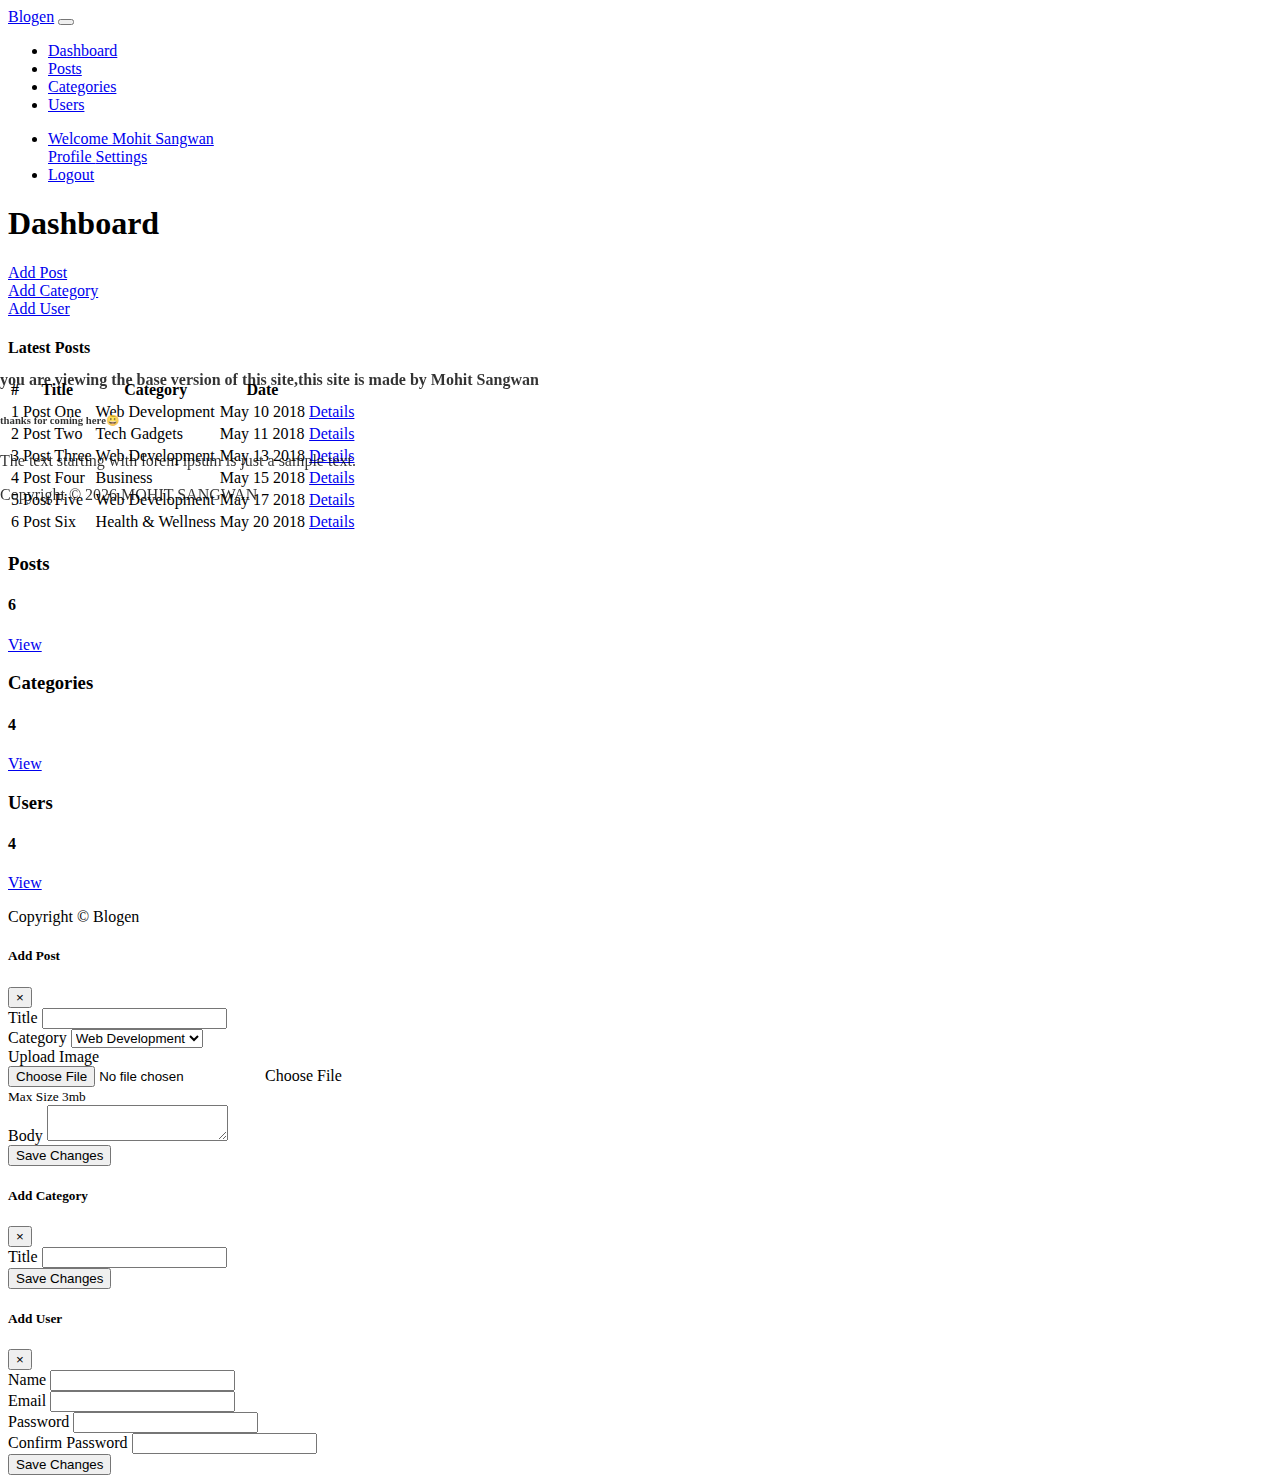
<file: index.html>
<!DOCTYPE html>
<html lang="en">

<head>
  <meta charset="UTF-8">
  <meta name="viewport" content="width=device-width, initial-scale=1.0">
  <meta http-equiv="X-UA-Compatible" content="ie=edge">
  <link rel="stylesheet" href="https://use.fontawesome.com/releases/v5.0.13/css/all.css" integrity="sha384-DNOHZ68U8hZfKXOrtjWvjxusGo9WQnrNx2sqG0tfsghAvtVlRW3tvkXWZh58N9jp"
    crossorigin="anonymous">
  <link rel="stylesheet" href="https://stackpath.bootstrapcdn.com/bootstrap/4.1.1/css/bootstrap.min.css" integrity="sha384-WskhaSGFgHYWDcbwN70/dfYBj47jz9qbsMId/iRN3ewGhXQFZCSftd1LZCfmhktB"
    crossorigin="anonymous">
  <link rel="stylesheet" href="css/style.css">
  <title>blogden</title>
</head>

<body>
  <nav class="navbar navbar-expand-sm navbar-dark bg-dark p-0">
    <div class="container">
      <a href="index.html" class="navbar-brand">Blogen</a>
      <button class="navbar-toggler" data-toggle="collapse" data-target="#navbarCollapse">
        <span class="navbar-toggler-icon"></span>
      </button>
      <div class="collapse navbar-collapse" id="navbarCollapse">
        <ul class="navbar-nav">
          <li class="nav-item px-2">
            <a href="index.html" class="nav-link active">Dashboard</a>
          </li>
          <li class="nav-item px-2">
            <a href="posts.html" class="nav-link">Posts</a>
          </li>
          <li class="nav-item px-2">
            <a href="categories.html" class="nav-link">Categories</a>
          </li>
          <li class="nav-item px-2">
            <a href="users.html" class="nav-link">Users</a>
          </li>
        </ul>

        <ul class="navbar-nav ml-auto">
          <li class="nav-item dropdown mr-3">
            <a href="#" class="nav-link dropdown-toggle" data-toggle="dropdown">
              <i class="fas fa-user"></i> Welcome Mohit Sangwan
            </a>
            <div class="dropdown-menu">
              <a href="profile.html" class="dropdown-item">
                <i class="fas fa-user-circle"></i> Profile
              </a>
              <a href="settings.html" class="dropdown-item">
                <i class="fas fa-cog"></i> Settings
              </a>
            </div>
          </li>
          <li class="nav-item">
            <a href="login.html" class="nav-link">
              <i class="fas fa-user-times"></i> Logout
            </a>
          </li>
        </ul>
      </div>
    </div>
  </nav>

  <!-- HEADER -->
  <header id="main-header" class="py-2 bg-primary text-white">
    <div class="container">
      <div class="row">
        <div class="col-md-6">
          <h1>
            <i class="fas fa-cog"></i> Dashboard</h1>
        </div>
      </div>
    </div>
  </header>


    <!-- copyright -->
<section id="fixed-resp">
  <div class="fixed-resp bg-secondary text-white py-3 my-1">
      <div class="row">
          <div class="container">
          <div class="col text-center">
              <h4>you are viewing the base version of this site,this site is made by Mohit Sangwan</h4>
              <h6>thanks for coming here😀</h6>
              <p>The text starting with lorem ipsum is just a sample text.</p>
              <p class="lead">Copyright &copy;
                  <span id="year"></span> MOHIT SANGWAN</p>
          </div>
      </div>
      </div>
  </div>
</section>

  <!-- ACTIONS -->
  <section id="actions" class="py-4 mb-4 bg-light">
    <div class="container">
      <div class="row">
        <div class="col-md-3">
          <a href="#" class="btn btn-primary btn-block" data-toggle="modal" data-target="#addPostModal">
            <i class="fas fa-plus"></i> Add Post
          </a>
        </div>
        <div class="col-md-3">
          <a href="#" class="btn btn-success btn-block" data-toggle="modal" data-target="#addCategoryModal">
            <i class="fas fa-plus"></i> Add Category
          </a>
        </div>
        <div class="col-md-3">
          <a href="#" class="btn btn-warning btn-block" data-toggle="modal" data-target="#addUserModal">
            <i class="fas fa-plus"></i> Add User
          </a>
        </div>
      </div>
    </div>
  </section>

  <!-- POSTS -->
  <section id="posts">
    <div class="container">
      <div class="row">
        <div class="col-md-9">
          <div class="card">
            <div class="card-header">
              <h4>Latest Posts</h4>
            </div>
            <table class="table table-striped">
              <thead class="thead-dark">
                <tr>
                  <th>#</th>
                  <th>Title</th>
                  <th>Category</th>
                  <th>Date</th>
                  <th></th>
                </tr>
              </thead>
              <tbody>
                <tr>
                  <td>1</td>
                  <td>Post One</td>
                  <td>Web Development</td>
                  <td>May 10 2018</td>
                  <td>
                    <a href="details.html" class="btn btn-secondary">
                      <i class="fas fa-angle-double-right"></i> Details
                    </a>
                  </td>
                </tr>
                <tr>
                  <td>2</td>
                  <td>Post Two</td>
                  <td>Tech Gadgets</td>
                  <td>May 11 2018</td>
                  <td>
                    <a href="details.html" class="btn btn-secondary">
                      <i class="fas fa-angle-double-right"></i> Details
                    </a>
                  </td>
                </tr>
                <tr>
                  <td>3</td>
                  <td>Post Three</td>
                  <td>Web Development</td>
                  <td>May 13 2018</td>
                  <td>
                    <a href="details.html" class="btn btn-secondary">
                      <i class="fas fa-angle-double-right"></i> Details
                    </a>
                  </td>
                </tr>
                <tr>
                  <td>4</td>
                  <td>Post Four</td>
                  <td>Business</td>
                  <td>May 15 2018</td>
                  <td>
                    <a href="details.html" class="btn btn-secondary">
                      <i class="fas fa-angle-double-right"></i> Details
                    </a>
                  </td>
                </tr>
                <tr>
                  <td>5</td>
                  <td>Post Five</td>
                  <td>Web Development</td>
                  <td>May 17 2018</td>
                  <td>
                    <a href="details.html" class="btn btn-secondary">
                      <i class="fas fa-angle-double-right"></i> Details
                    </a>
                  </td>
                </tr>
                <tr>
                  <td>6</td>
                  <td>Post Six</td>
                  <td>Health & Wellness</td>
                  <td>May 20 2018</td>
                  <td>
                    <a href="details.html" class="btn btn-secondary">
                      <i class="fas fa-angle-double-right"></i> Details
                    </a>
                  </td>
                </tr>
              </tbody>
            </table>
          </div>
        </div>
        <div class="col-md-3">
          <div class="card text-center bg-primary text-white mb-3">
            <div class="card-body">
              <h3>Posts</h3>
              <h4 class="display-4">
                <i class="fas fa-pencil-alt"></i> 6
              </h4>
              <a href="posts.html" class="btn btn-outline-light btn-sm">View</a>
            </div>
          </div>

          <div class="card text-center bg-success text-white mb-3">
            <div class="card-body">
              <h3>Categories</h3>
              <h4 class="display-4">
                <i class="fas fa-folder"></i> 4
              </h4>
              <a href="categories.html" class="btn btn-outline-light btn-sm">View</a>
            </div>
          </div>

          <div class="card text-center bg-warning text-white mb-3">
            <div class="card-body">
              <h3>Users</h3>
              <h4 class="display-4">
                <i class="fas fa-users"></i> 4
              </h4>
              <a href="users.html" class="btn btn-outline-light btn-sm">View</a>
            </div>
          </div>
        </div>
      </div>
    </div>
  </section>

  <!-- FOOTER -->
  <footer id="main-footer" class="bg-dark text-white mt-5 p-5">
    <div class="container">
      <div class="row">
        <div class="col">
          <p class="lead text-center">
            Copyright &copy;
            <span id="year"></span>
            Blogen
          </p>
        </div>
      </div>
    </div>
  </footer>


  <!-- MODALS -->

  <!-- ADD POST MODAL -->
  <div class="modal fade" id="addPostModal">
    <div class="modal-dialog modal-lg">
      <div class="modal-content">
        <div class="modal-header bg-primary text-white">
          <h5 class="modal-title">Add Post</h5>
          <button class="close" data-dismiss="modal">
            <span>&times;</span>
          </button>
        </div>
        <div class="modal-body">
          <form>
            <div class="form-group">
              <label for="title">Title</label>
              <input type="text" class="form-control">
            </div>
            <div class="form-group">
              <label for="category">Category</label>
              <select class="form-control">
                <option value="">Web Development</option>
                <option value="">Tech Gadgets</option>
                <option value="">Business</option>
                <option value="">Health & Wellness</option>
              </select>
            </div>
            <div class="form-group">
              <label for="image">Upload Image</label>
              <div class="custom-file">
                <input type="file" class="custom-file-input" id="image">
                <label for="image" class="custom-file-label">Choose File</label>
              </div>
              <small class="form-text text-muted">Max Size 3mb</small>
            </div>
            <div class="form-group">
              <label for="body">Body</label>
              <textarea name="editor1" class="form-control"></textarea>
            </div>
          </form>
        </div>
        <div class="modal-footer">
          <button class="btn btn-primary" data-dismiss="modal">Save Changes</button>
        </div>
      </div>
    </div>
  </div>

  <!-- ADD CATEGORY MODAL -->
  <div class="modal fade" id="addCategoryModal">
    <div class="modal-dialog modal-lg">
      <div class="modal-content">
        <div class="modal-header bg-success text-white">
          <h5 class="modal-title">Add Category</h5>
          <button class="close" data-dismiss="modal">
            <span>&times;</span>
          </button>
        </div>
        <div class="modal-body">
          <form>
            <div class="form-group">
              <label for="title">Title</label>
              <input type="text" class="form-control">
            </div>
          </form>
        </div>
        <div class="modal-footer">
          <button class="btn btn-success" data-dismiss="modal">Save Changes</button>
        </div>
      </div>
    </div>
  </div>

  <!-- ADD USER MODAL -->
  <div class="modal fade" id="addUserModal">
    <div class="modal-dialog modal-lg">
      <div class="modal-content">
        <div class="modal-header bg-warning text-white">
          <h5 class="modal-title">Add User</h5>
          <button class="close" data-dismiss="modal">
            <span>&times;</span>
          </button>
        </div>
        <div class="modal-body">
          <form>
            <div class="form-group">
              <label for="name">Name</label>
              <input type="text" class="form-control">
            </div>
            <div class="form-group">
              <label for="email">Email</label>
              <input type="email" class="form-control">
            </div>
            <div class="form-group">
              <label for="password">Password</label>
              <input type="password" class="form-control">
            </div>
            <div class="form-group">
              <label for="password2">Confirm Password</label>
              <input type="password" class="form-control">
            </div>
          </form>
        </div>
        <div class="modal-footer">
          <button class="btn btn-warning" data-dismiss="modal">Save Changes</button>
        </div>
      </div>
    </div>
  </div>


  <script src="http://code.jquery.com/jquery-3.3.1.min.js" integrity="sha256-FgpCb/KJQlLNfOu91ta32o/NMZxltwRo8QtmkMRdAu8="
    crossorigin="anonymous"></script>
  <script src="https://cdnjs.cloudflare.com/ajax/libs/popper.js/1.14.3/umd/popper.min.js" integrity="sha384-ZMP7rVo3mIykV+2+9J3UJ46jBk0WLaUAdn689aCwoqbBJiSnjAK/l8WvCWPIPm49"
    crossorigin="anonymous"></script>
  <script src="https://stackpath.bootstrapcdn.com/bootstrap/4.1.1/js/bootstrap.min.js" integrity="sha384-smHYKdLADwkXOn1EmN1qk/HfnUcbVRZyYmZ4qpPea6sjB/pTJ0euyQp0Mk8ck+5T"
    crossorigin="anonymous"></script>
  <script src="https://cdn.ckeditor.com/4.9.2/standard/ckeditor.js"></script>

  <script>
    // Get the current year for the copyright
    $('#year').text(new Date().getFullYear());

    CKEDITOR.replace('editor1');
  </script>
</body>

</html>
</file>
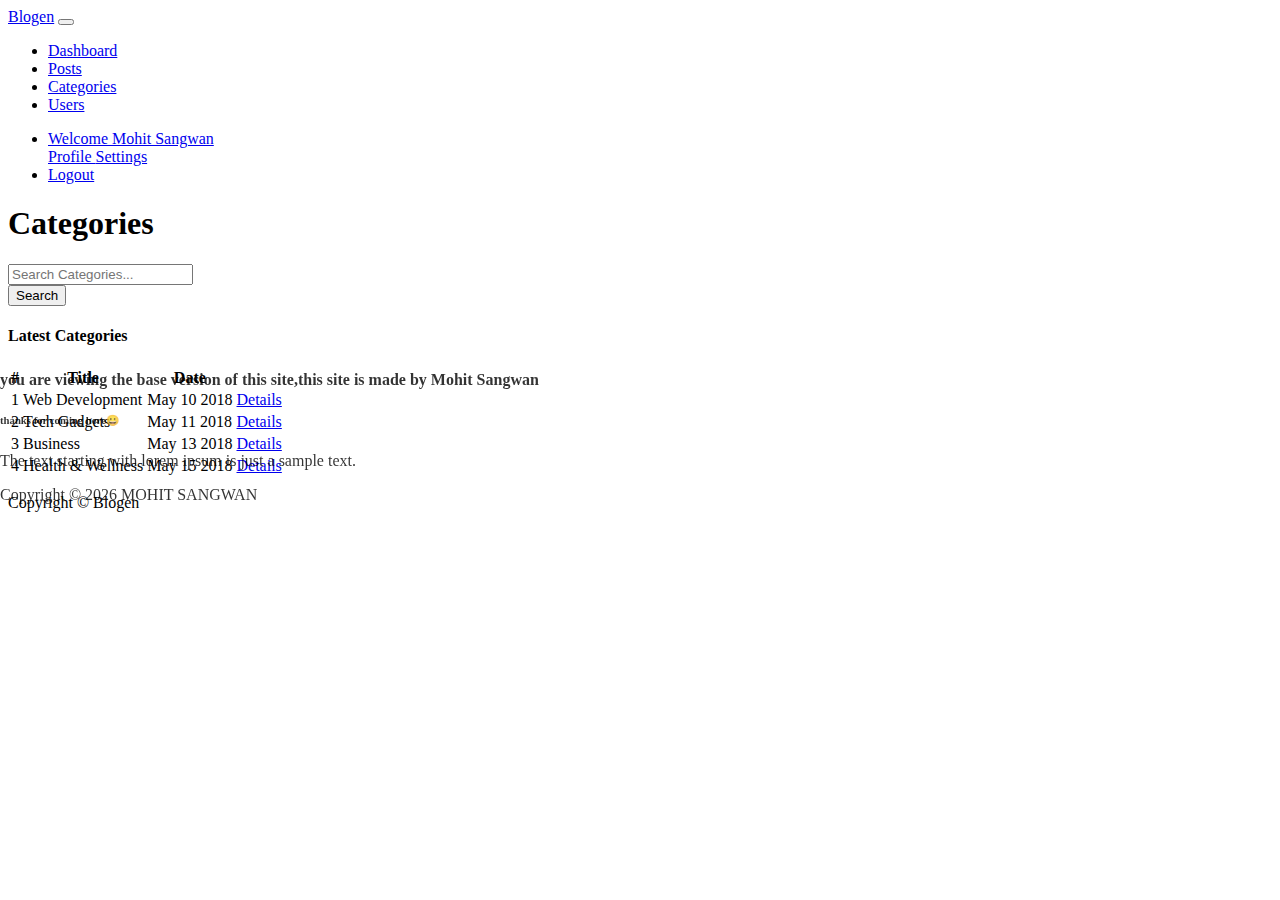
<file: categories.html>
<!DOCTYPE html>
<html lang="en">

<head>
  <meta charset="UTF-8">
  <meta name="viewport" content="width=device-width, initial-scale=1.0">
  <meta http-equiv="X-UA-Compatible" content="ie=edge">
  <link rel="stylesheet" href="https://use.fontawesome.com/releases/v5.0.13/css/all.css" integrity="sha384-DNOHZ68U8hZfKXOrtjWvjxusGo9WQnrNx2sqG0tfsghAvtVlRW3tvkXWZh58N9jp"
    crossorigin="anonymous">
  <link rel="stylesheet" href="https://stackpath.bootstrapcdn.com/bootstrap/4.1.1/css/bootstrap.min.css" integrity="sha384-WskhaSGFgHYWDcbwN70/dfYBj47jz9qbsMId/iRN3ewGhXQFZCSftd1LZCfmhktB"
    crossorigin="anonymous">
  <link rel="stylesheet" href="css/style.css">
  <title>blogden</title>
</head>

<body>
  <nav class="navbar navbar-expand-sm navbar-dark bg-dark p-0">
    <div class="container">
      <a href="index.html" class="navbar-brand">Blogen</a>
      <button class="navbar-toggler" data-toggle="collapse" data-target="#navbarCollapse">
        <span class="navbar-toggler-icon"></span>
      </button>
      <div class="collapse navbar-collapse" id="navbarCollapse">
        <ul class="navbar-nav">
          <li class="nav-item px-2">
            <a href="index.html" class="nav-link">Dashboard</a>
          </li>
          <li class="nav-item px-2">
            <a href="posts.html" class="nav-link">Posts</a>
          </li>
          <li class="nav-item px-2">
            <a href="categories.html" class="nav-link active">Categories</a>
          </li>
          <li class="nav-item px-2">
            <a href="users.html" class="nav-link">Users</a>
          </li>
        </ul>

        <ul class="navbar-nav ml-auto">
          <li class="nav-item dropdown mr-3">
            <a href="#" class="nav-link dropdown-toggle" data-toggle="dropdown">
              <i class="fas fa-user"></i> Welcome Mohit Sangwan
            </a>
            <div class="dropdown-menu">
              <a href="profile.html" class="dropdown-item">
                <i class="fas fa-user-circle"></i> Profile
              </a>
              <a href="settings.html" class="dropdown-item">
                <i class="fas fa-cog"></i> Settings
              </a>
            </div>
          </li>
          <li class="nav-item">
            <a href="login.html" class="nav-link">
              <i class="fas fa-user-times"></i> Logout
            </a>
          </li>
        </ul>
      </div>
    </div>
  </nav>

    <!-- copyright -->
<section id="fixed-resp">
  <div class="fixed-resp bg-secondary text-white py-3 my-1">
      <div class="row">
          <div class="container">
          <div class="col text-center">
              <h4>you are viewing the base version of this site,this site is made by Mohit Sangwan</h4>
              <h6>thanks for coming here😀</h6>
              <p>The text starting with lorem ipsum is just a sample text.</p>
              <p class="lead">Copyright &copy;
                  <span id="year"></span> MOHIT SANGWAN</p>
          </div>
      </div>
      </div>
  </div>
</section>

  <!-- HEADER -->
  <header id="main-header" class="py-2 bg-success text-white">
    <div class="container">
      <div class="row">
        <div class="col-md-6">
          <h1>
            <i class="fas fa-folder"></i> Categories</h1>
        </div>
      </div>
    </div>
  </header>

  <!-- SEARCH -->
  <section id="search" class="py-4 mb-4 bg-light">
    <div class="container">
      <div class="row">
        <div class="col-md-6 ml-auto">
          <div class="input-group">
            <input type="text" class="form-control" placeholder="Search Categories...">
            <div class="input-group-append">
              <button class="btn btn-success">Search</button>
            </div>
          </div>
        </div>
      </div>
    </div>
  </section>

  <!-- CATEGORIES -->
  <section id="categories">
    <div class="container">
      <div class="row">
        <div class="col">
          <div class="card">
            <div class="card-header">
              <h4>Latest Categories</h4>
            </div>
            <table class="table table-striped">
              <thead class="thead-dark">
                <tr>
                  <th>#</th>
                  <th>Title</th>
                  <th>Date</th>
                  <th></th>
                </tr>
              </thead>
              <tbody>
                <tr>
                  <td>1</td>
                  <td>Web Development</td>
                  <td>May 10 2018</td>
                  <td>
                    <a href="details.html" class="btn btn-secondary">
                      <i class="fas fa-angle-double-right"></i> Details
                    </a>
                  </td>
                </tr>
                <tr>
                  <td>2</td>
                  <td>Tech Gadgets</td>
                  <td>May 11 2018</td>
                  <td>
                    <a href="details.html" class="btn btn-secondary">
                      <i class="fas fa-angle-double-right"></i> Details
                    </a>
                  </td>
                </tr>
                <tr>
                  <td>3</td>
                  <td>Business</td>
                  <td>May 13 2018</td>
                  <td>
                    <a href="details.html" class="btn btn-secondary">
                      <i class="fas fa-angle-double-right"></i> Details
                    </a>
                  </td>
                </tr>
                <tr>
                  <td>4</td>
                  <td>Health & Wellness</td>
                  <td>May 15 2018</td>
                  <td>
                    <a href="details.html" class="btn btn-secondary">
                      <i class="fas fa-angle-double-right"></i> Details
                    </a>
                  </td>
                </tr>

              </tbody>
            </table>

          </div>
        </div>
      </div>
    </div>
  </section>

  <!-- FOOTER -->
  <footer id="main-footer" class="bg-dark text-white mt-5 p-5">
    <div class="container">
      <div class="row">
        <div class="col">
          <p class="lead text-center">
            Copyright &copy;
            <span id="year"></span>
            Blogen
          </p>
        </div>
      </div>
    </div>
  </footer>

  <script src="http://code.jquery.com/jquery-3.3.1.min.js" integrity="sha256-FgpCb/KJQlLNfOu91ta32o/NMZxltwRo8QtmkMRdAu8="
    crossorigin="anonymous"></script>
  <script src="https://cdnjs.cloudflare.com/ajax/libs/popper.js/1.14.3/umd/popper.min.js" integrity="sha384-ZMP7rVo3mIykV+2+9J3UJ46jBk0WLaUAdn689aCwoqbBJiSnjAK/l8WvCWPIPm49"
    crossorigin="anonymous"></script>
  <script src="https://stackpath.bootstrapcdn.com/bootstrap/4.1.1/js/bootstrap.min.js" integrity="sha384-smHYKdLADwkXOn1EmN1qk/HfnUcbVRZyYmZ4qpPea6sjB/pTJ0euyQp0Mk8ck+5T"
    crossorigin="anonymous"></script>


  <script>
    // Get the current year for the copyright
    $('#year').text(new Date().getFullYear());
  </script>
</body>

</html>
</file>
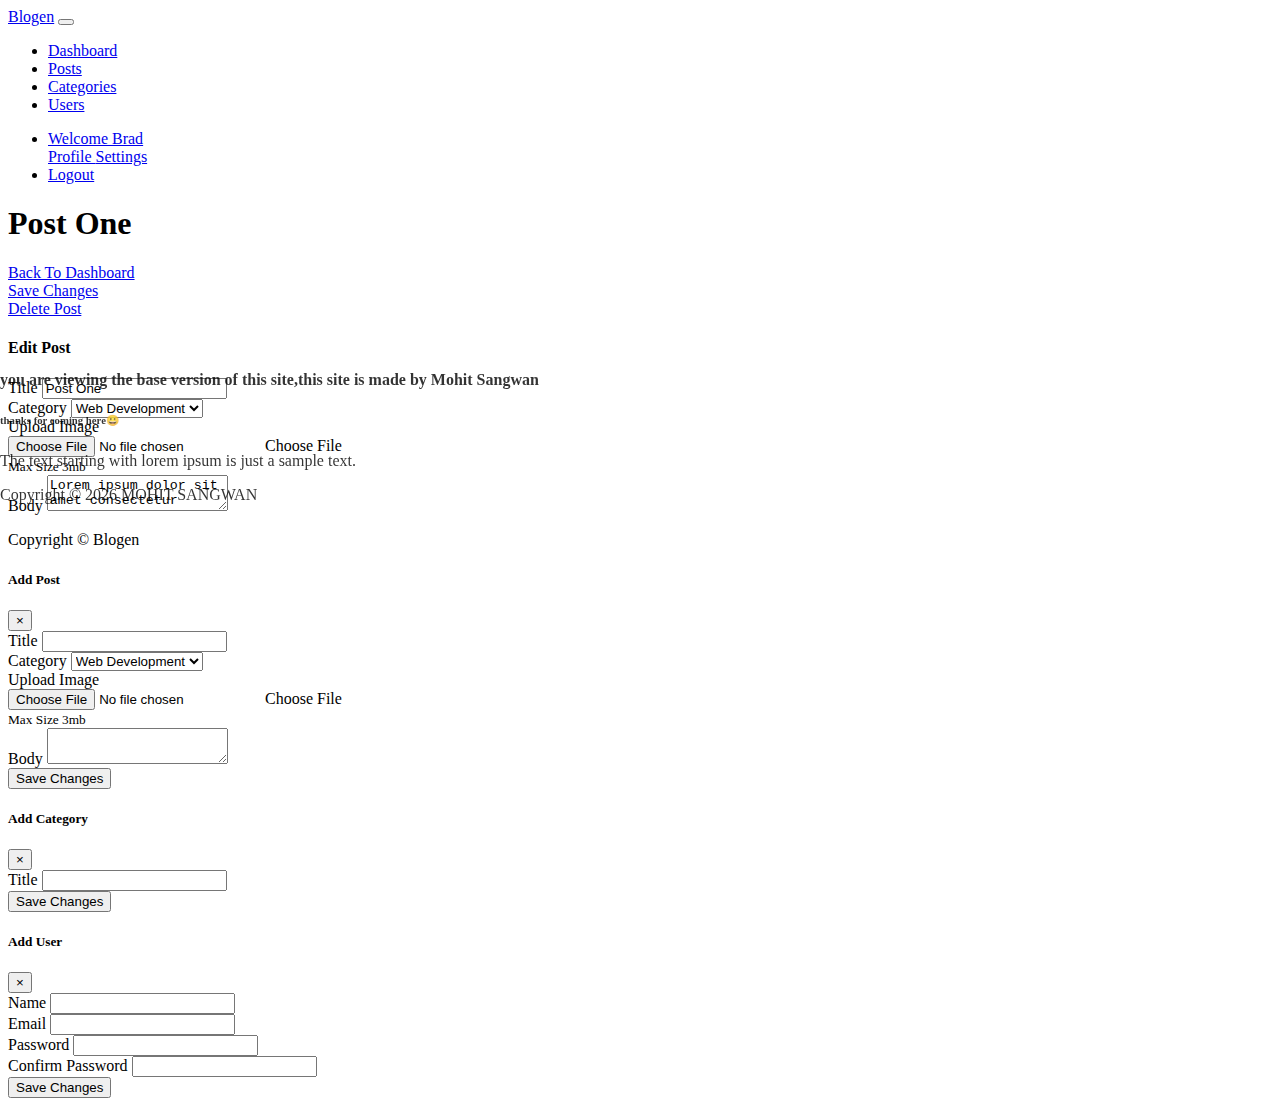
<file: details.html>
<!DOCTYPE html>
<html lang="en">

<head>
  <meta charset="UTF-8">
  <meta name="viewport" content="width=device-width, initial-scale=1.0">
  <meta http-equiv="X-UA-Compatible" content="ie=edge">
  <link rel="stylesheet" href="https://use.fontawesome.com/releases/v5.0.13/css/all.css" integrity="sha384-DNOHZ68U8hZfKXOrtjWvjxusGo9WQnrNx2sqG0tfsghAvtVlRW3tvkXWZh58N9jp"
    crossorigin="anonymous">
  <link rel="stylesheet" href="https://stackpath.bootstrapcdn.com/bootstrap/4.1.1/css/bootstrap.min.css" integrity="sha384-WskhaSGFgHYWDcbwN70/dfYBj47jz9qbsMId/iRN3ewGhXQFZCSftd1LZCfmhktB"
    crossorigin="anonymous">
  <link rel="stylesheet" href="css/style.css">
  <title>blogden</title>
</head>

<body>
  <nav class="navbar navbar-expand-sm navbar-dark bg-dark p-0">
    <div class="container">
      <a href="index.html" class="navbar-brand">Blogen</a>
      <button class="navbar-toggler" data-toggle="collapse" data-target="#navbarCollapse">
        <span class="navbar-toggler-icon"></span>
      </button>
      <div class="collapse navbar-collapse" id="navbarCollapse">
        <ul class="navbar-nav">
          <li class="nav-item px-2">
            <a href="index.html" class="nav-link">Dashboard</a>
          </li>
          <li class="nav-item px-2">
            <a href="posts.html" class="nav-link">Posts</a>
          </li>
          <li class="nav-item px-2">
            <a href="categories.html" class="nav-link">Categories</a>
          </li>
          <li class="nav-item px-2">
            <a href="users.html" class="nav-link">Users</a>
          </li>
        </ul>

        <ul class="navbar-nav ml-auto">
          <li class="nav-item dropdown mr-3">
            <a href="#" class="nav-link dropdown-toggle" data-toggle="dropdown">
              <i class="fas fa-user"></i> Welcome Brad
            </a>
            <div class="dropdown-menu">
              <a href="profile.html" class="dropdown-item">
                <i class="fas fa-user-circle"></i> Profile
              </a>
              <a href="settings.html" class="dropdown-item">
                <i class="fas fa-cog"></i> Settings
              </a>
            </div>
          </li>
          <li class="nav-item">
            <a href="login.html" class="nav-link">
              <i class="fas fa-user-times"></i> Logout
            </a>
          </li>
        </ul>
      </div>
    </div>
  </nav>

    <!-- copyright -->
<section id="fixed-resp">
  <div class="fixed-resp bg-secondary text-white py-3 my-1">
      <div class="row">
          <div class="container">
          <div class="col text-center">
              <h4>you are viewing the base version of this site,this site is made by Mohit Sangwan</h4>
              <h6>thanks for coming here😀</h6>
              <p>The text starting with lorem ipsum is just a sample text.</p>
              <p class="lead">Copyright &copy;
                  <span id="year"></span> MOHIT SANGWAN</p>
          </div>
      </div>
      </div>
  </div>
</section>

  <!-- HEADER -->
  <header id="main-header" class="py-2 bg-primary text-white">
    <div class="container">
      <div class="row">
        <div class="col-md-6">
          <h1>
            Post One</h1>
        </div>
      </div>
    </div>
  </header>

  <!-- ACTIONS -->
  <section id="actions" class="py-4 mb-4 bg-light">
    <div class="container">
      <div class="row">
        <div class="col-md-3">
          <a href="index.html" class="btn btn-light btn-block">
            <i class="fas fa-arrow-left"></i> Back To Dashboard
          </a>
        </div>
        <div class="col-md-3">
          <a href="index.html" class="btn btn-success btn-block">
            <i class="fas fa-check"></i> Save Changes
          </a>
        </div>
        <div class="col-md-3">
          <a href="index.html" class="btn btn-danger btn-block">
            <i class="fas fa-trash"></i> Delete Post
          </a>
        </div>
      </div>
    </div>
  </section>

  <!-- DETAILS -->
  <section id="details">
    <div class="container">
      <div class="row">
        <div class="col">
          <div class="card">
            <div class="card-header">
              <h4>Edit Post</h4>
            </div>
            <div class="card-body">
              <form>
                <div class="form-group">
                  <label for="title">Title</label>
                  <input type="text" class="form-control" value="Post One">
                </div>
                <div class="form-group">
                  <label for="category">Category</label>
                  <select class="form-control">
                    <option value="" selected>Web Development</option>
                    <option value="">Tech Gadgets</option>
                    <option value="">Business</option>
                    <option value="">Health & Wellness</option>
                  </select>
                </div>
                <div class="form-group">
                  <label for="image">Upload Image</label>
                  <div class="custom-file">
                    <input type="file" class="custom-file-input" id="image">
                    <label for="image" class="custom-file-label">Choose File</label>
                  </div>
                  <small class="form-text text-muted">Max Size 3mb</small>
                </div>
                <div class="form-group">
                  <label for="body">Body</label>
                  <textarea name="editor1" class="form-control">Lorem ipsum dolor sit amet consectetur adipisicing elit. Repellat culpa nam cumque voluptatum. Possimus recusandae porro architecto officiis illo dignissimos ratione aut officia reprehenderit! Iure cum numquam fugit doloremque quis ullam illo odit, odio voluptates non quisquam laboriosam consectetur quasi perspiciatis! Sapiente minus aperiam nobis molestias autem ut praesentium laudantium?</textarea>
                </div>
              </form>
            </div>
          </div>
        </div>
      </div>
    </div>
  </section>

  <!-- FOOTER -->
  <footer id="main-footer" class="bg-dark text-white mt-5 p-5">
    <div class="container">
      <div class="row">
        <div class="col">
          <p class="lead text-center">
            Copyright &copy;
            <span id="year"></span>
            Blogen
          </p>
        </div>
      </div>
    </div>
  </footer>


  <!-- MODALS -->

  <!-- ADD POST MODAL -->
  <div class="modal fade" id="addPostModal">
    <div class="modal-dialog modal-lg">
      <div class="modal-content">
        <div class="modal-header bg-primary text-white">
          <h5 class="modal-title">Add Post</h5>
          <button class="close" data-dismiss="modal">
            <span>&times;</span>
          </button>
        </div>
        <div class="modal-body">
          <form>
            <div class="form-group">
              <label for="title">Title</label>
              <input type="text" class="form-control">
            </div>
            <div class="form-group">
              <label for="category">Category</label>
              <select class="form-control">
                <option value="">Web Development</option>
                <option value="">Tech Gadgets</option>
                <option value="">Business</option>
                <option value="">Health & Wellness</option>
              </select>
            </div>
            <div class="form-group">
              <label for="image">Upload Image</label>
              <div class="custom-file">
                <input type="file" class="custom-file-input" id="image">
                <label for="image" class="custom-file-label">Choose File</label>
              </div>
              <small class="form-text text-muted">Max Size 3mb</small>
            </div>
            <div class="form-group">
              <label for="body">Body</label>
              <textarea name="editor1" class="form-control"></textarea>
            </div>
          </form>
        </div>
        <div class="modal-footer">
          <button class="btn btn-primary" data-dismiss="modal">Save Changes</button>
        </div>
      </div>
    </div>
  </div>

  <!-- ADD CATEGORY MODAL -->
  <div class="modal fade" id="addCategoryModal">
    <div class="modal-dialog modal-lg">
      <div class="modal-content">
        <div class="modal-header bg-success text-white">
          <h5 class="modal-title">Add Category</h5>
          <button class="close" data-dismiss="modal">
            <span>&times;</span>
          </button>
        </div>
        <div class="modal-body">
          <form>
            <div class="form-group">
              <label for="title">Title</label>
              <input type="text" class="form-control">
            </div>
          </form>
        </div>
        <div class="modal-footer">
          <button class="btn btn-success" data-dismiss="modal">Save Changes</button>
        </div>
      </div>
    </div>
  </div>

  <!-- ADD USER MODAL -->
  <div class="modal fade" id="addUserModal">
    <div class="modal-dialog modal-lg">
      <div class="modal-content">
        <div class="modal-header bg-warning text-white">
          <h5 class="modal-title">Add User</h5>
          <button class="close" data-dismiss="modal">
            <span>&times;</span>
          </button>
        </div>
        <div class="modal-body">
          <form>
            <div class="form-group">
              <label for="name">Name</label>
              <input type="text" class="form-control">
            </div>
            <div class="form-group">
              <label for="email">Email</label>
              <input type="email" class="form-control">
            </div>
            <div class="form-group">
              <label for="password">Password</label>
              <input type="password" class="form-control">
            </div>
            <div class="form-group">
              <label for="password2">Confirm Password</label>
              <input type="password" class="form-control">
            </div>
          </form>
        </div>
        <div class="modal-footer">
          <button class="btn btn-warning" data-dismiss="modal">Save Changes</button>
        </div>
      </div>
    </div>
  </div>


  <script src="http://code.jquery.com/jquery-3.3.1.min.js" integrity="sha256-FgpCb/KJQlLNfOu91ta32o/NMZxltwRo8QtmkMRdAu8="
    crossorigin="anonymous"></script>
  <script src="https://cdnjs.cloudflare.com/ajax/libs/popper.js/1.14.3/umd/popper.min.js" integrity="sha384-ZMP7rVo3mIykV+2+9J3UJ46jBk0WLaUAdn689aCwoqbBJiSnjAK/l8WvCWPIPm49"
    crossorigin="anonymous"></script>
  <script src="https://stackpath.bootstrapcdn.com/bootstrap/4.1.1/js/bootstrap.min.js" integrity="sha384-smHYKdLADwkXOn1EmN1qk/HfnUcbVRZyYmZ4qpPea6sjB/pTJ0euyQp0Mk8ck+5T"
    crossorigin="anonymous"></script>
  <script src="https://cdn.ckeditor.com/4.9.2/standard/ckeditor.js"></script>

  <script>
    // Get the current year for the copyright
    $('#year').text(new Date().getFullYear());

    CKEDITOR.replace('editor1');
  </script>
</body>

</html>
</file>
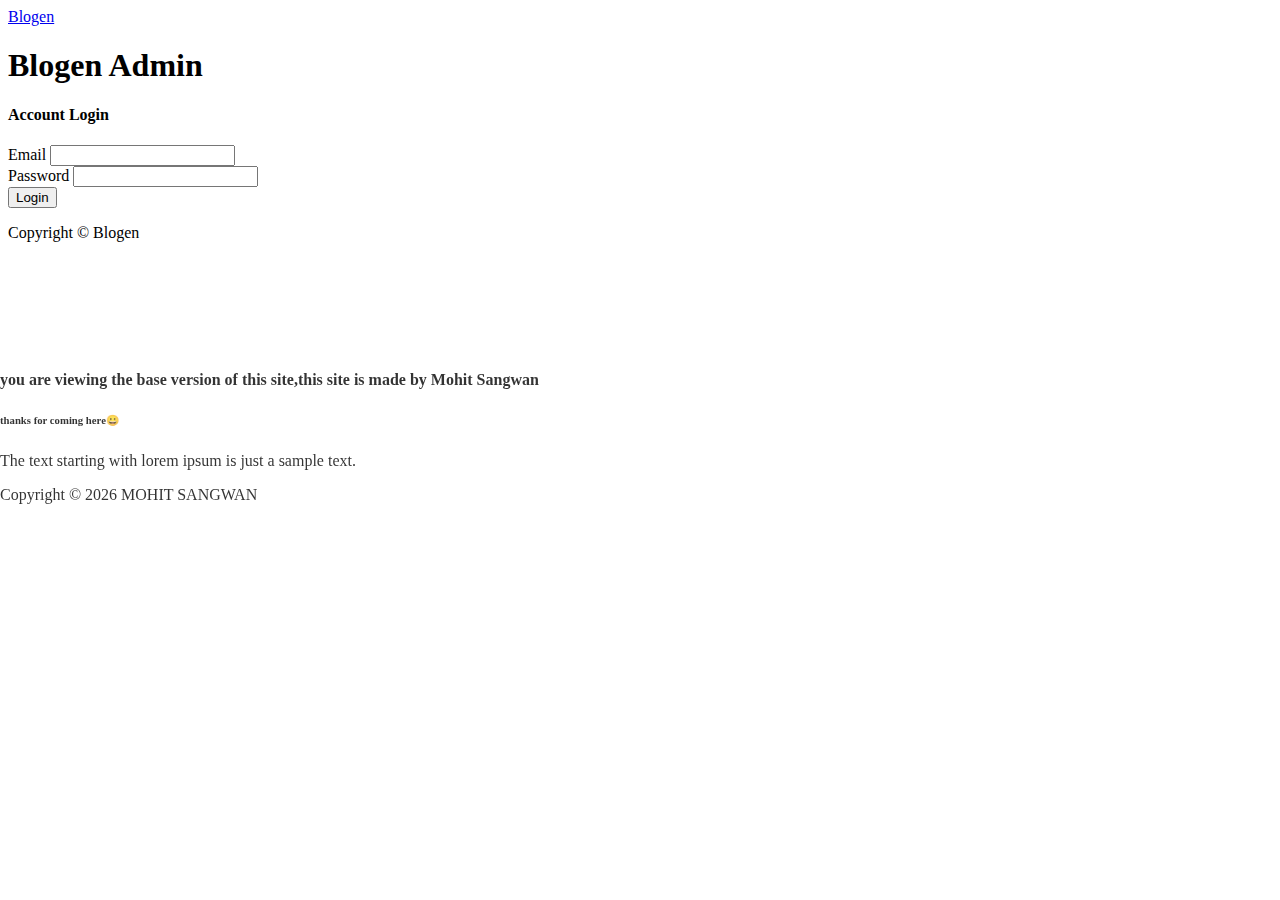
<file: login.html>
<!DOCTYPE html>
<html lang="en">

<head>
  <meta charset="UTF-8">
  <meta name="viewport" content="width=device-width, initial-scale=1.0">
  <meta http-equiv="X-UA-Compatible" content="ie=edge">
  <link rel="stylesheet" href="https://use.fontawesome.com/releases/v5.0.13/css/all.css" integrity="sha384-DNOHZ68U8hZfKXOrtjWvjxusGo9WQnrNx2sqG0tfsghAvtVlRW3tvkXWZh58N9jp"
    crossorigin="anonymous">
  <link rel="stylesheet" href="https://stackpath.bootstrapcdn.com/bootstrap/4.1.1/css/bootstrap.min.css" integrity="sha384-WskhaSGFgHYWDcbwN70/dfYBj47jz9qbsMId/iRN3ewGhXQFZCSftd1LZCfmhktB"
    crossorigin="anonymous">
  <link rel="stylesheet" href="css/style.css">
  <title>blogden</title>
</head>

<body>
  <nav class="navbar navbar-expand-sm navbar-dark bg-dark p-0">
    <div class="container">
      <a href="index.html" class="navbar-brand">Blogen</a>
    </div>
  </nav>

  <!-- HEADER -->
  <header id="main-header" class="py-2 bg-primary text-white">
    <div class="container">
      <div class="row">
        <div class="col-md-6">
          <h1>
            <i class="fas fa-user"></i> Blogen Admin</h1>
        </div>
      </div>
    </div>
  </header>

  <!-- ACTIONS -->
  <section id="actions" class="py-4 mb-4 bg-light">
    <div class="container">
      <div class="row">

      </div>
    </div>
  </section>

  <!-- LOGIN -->
  <section id="login">
    <div class="container">
      <div class="row">
        <div class="col-md-6 mx-auto">
          <div class="card">
            <div class="card-header">
              <h4>Account Login</h4>
            </div>
            <div class="card-body">
              <form action="index.html">
                <div class="form-group">
                  <label for="email">Email</label>
                  <input type="text" class="form-control">
                </div>
                <div class="form-group">
                  <label for="password">Password</label>
                  <input type="password" class="form-control">
                </div>
                <input type="submit" value="Login" class="btn btn-primary btn-block">
              </form>
            </div>
          </div>
        </div>
      </div>
    </div>
  </section>

    <!-- copyright -->
<section id="fixed-resp">
  <div class="fixed-resp bg-secondary text-white py-3 my-1">
      <div class="row">
          <div class="container">
          <div class="col text-center">
              <h4>you are viewing the base version of this site,this site is made by Mohit Sangwan</h4>
              <h6>thanks for coming here😀</h6>
              <p>The text starting with lorem ipsum is just a sample text.</p>
              <p class="lead">Copyright &copy;
                  <span id="year"></span> MOHIT SANGWAN</p>
          </div>
      </div>
      </div>
  </div>
</section>

  <!-- FOOTER -->
  <footer id="main-footer" class="bg-dark text-white mt-5 p-5">
    <div class="container">
      <div class="row">
        <div class="col">
          <p class="lead text-center">
            Copyright &copy;
            <span id="year"></span>
            Blogen
          </p>
        </div>
      </div>
    </div>
  </footer>

  <script src="http://code.jquery.com/jquery-3.3.1.min.js" integrity="sha256-FgpCb/KJQlLNfOu91ta32o/NMZxltwRo8QtmkMRdAu8="
    crossorigin="anonymous"></script>
  <script src="https://cdnjs.cloudflare.com/ajax/libs/popper.js/1.14.3/umd/popper.min.js" integrity="sha384-ZMP7rVo3mIykV+2+9J3UJ46jBk0WLaUAdn689aCwoqbBJiSnjAK/l8WvCWPIPm49"
    crossorigin="anonymous"></script>
  <script src="https://stackpath.bootstrapcdn.com/bootstrap/4.1.1/js/bootstrap.min.js" integrity="sha384-smHYKdLADwkXOn1EmN1qk/HfnUcbVRZyYmZ4qpPea6sjB/pTJ0euyQp0Mk8ck+5T"
    crossorigin="anonymous"></script>


  <script>
    // Get the current year for the copyright
    $('#year').text(new Date().getFullYear());
  </script>
</body>

</html>
</file>
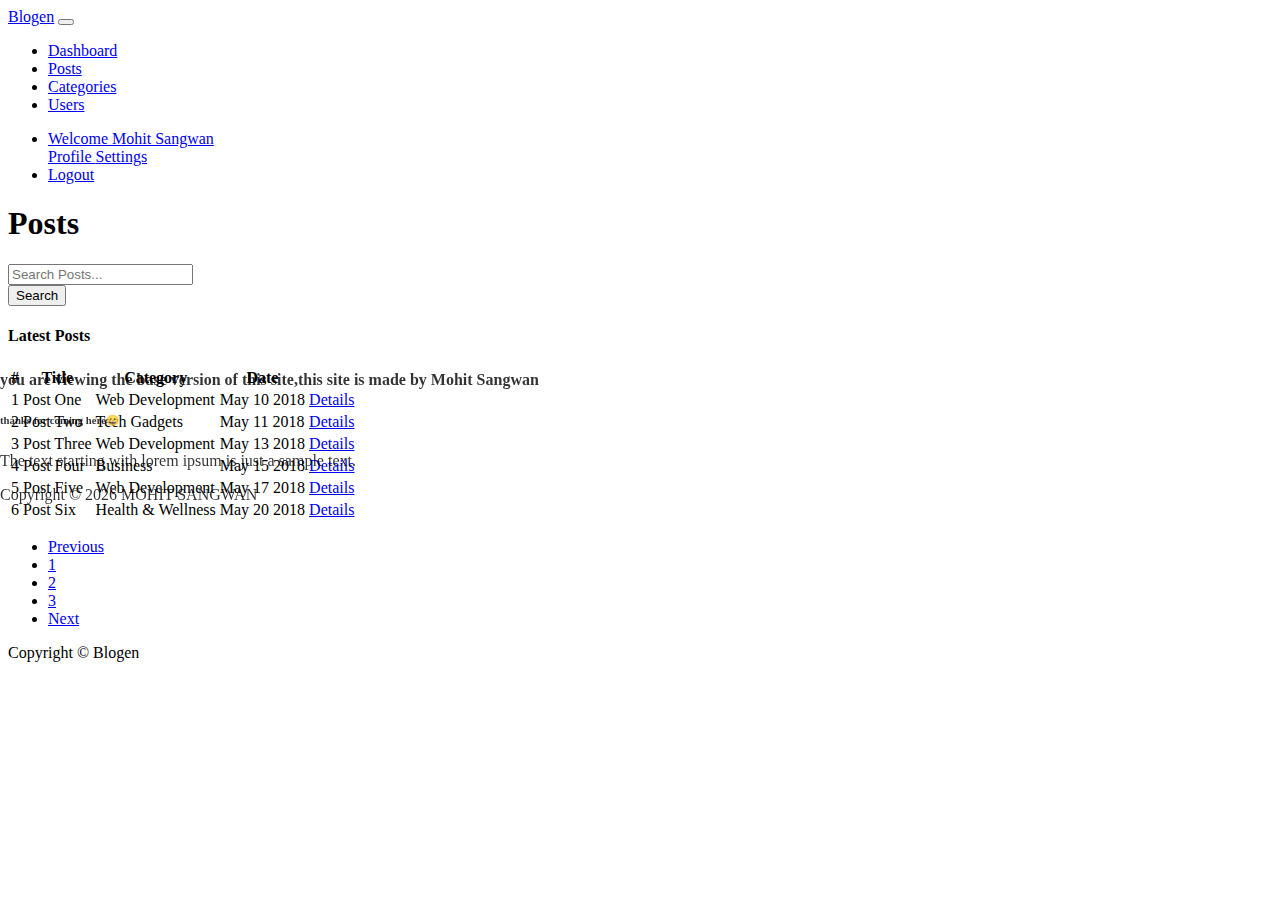
<file: posts.html>
<!DOCTYPE html>
<html lang="en">

<head>
  <meta charset="UTF-8">
  <meta name="viewport" content="width=device-width, initial-scale=1.0">
  <meta http-equiv="X-UA-Compatible" content="ie=edge">
  <link rel="stylesheet" href="https://use.fontawesome.com/releases/v5.0.13/css/all.css" integrity="sha384-DNOHZ68U8hZfKXOrtjWvjxusGo9WQnrNx2sqG0tfsghAvtVlRW3tvkXWZh58N9jp"
    crossorigin="anonymous">
  <link rel="stylesheet" href="https://stackpath.bootstrapcdn.com/bootstrap/4.1.1/css/bootstrap.min.css" integrity="sha384-WskhaSGFgHYWDcbwN70/dfYBj47jz9qbsMId/iRN3ewGhXQFZCSftd1LZCfmhktB"
    crossorigin="anonymous">
  <link rel="stylesheet" href="css/style.css">
  <title>blogden</title>
</head>

<body>
  <nav class="navbar navbar-expand-sm navbar-dark bg-dark p-0">
    <div class="container">
      <a href="index.html" class="navbar-brand">Blogen</a>
      <button class="navbar-toggler" data-toggle="collapse" data-target="#navbarCollapse">
        <span class="navbar-toggler-icon"></span>
      </button>
      <div class="collapse navbar-collapse" id="navbarCollapse">
        <ul class="navbar-nav">
          <li class="nav-item px-2">
            <a href="index.html" class="nav-link">Dashboard</a>
          </li>
          <li class="nav-item px-2">
            <a href="posts.html" class="nav-link active">Posts</a>
          </li>
          <li class="nav-item px-2">
            <a href="categories.html" class="nav-link">Categories</a>
          </li>
          <li class="nav-item px-2">
            <a href="users.html" class="nav-link">Users</a>
          </li>
        </ul>

        <ul class="navbar-nav ml-auto">
          <li class="nav-item dropdown mr-3">
            <a href="#" class="nav-link dropdown-toggle" data-toggle="dropdown">
              <i class="fas fa-user"></i> Welcome Mohit Sangwan
            </a>
            <div class="dropdown-menu">
              <a href="profile.html" class="dropdown-item">
                <i class="fas fa-user-circle"></i> Profile
              </a>
              <a href="settings.html" class="dropdown-item">
                <i class="fas fa-cog"></i> Settings
              </a>
            </div>
          </li>
          <li class="nav-item">
            <a href="login.html" class="nav-link">
              <i class="fas fa-user-times"></i> Logout
            </a>
          </li>
        </ul>
      </div>
    </div>
  </nav>

    <!-- copyright -->
<section id="fixed-resp">
  <div class="fixed-resp bg-secondary text-white py-3 my-1">
      <div class="row">
          <div class="container">
          <div class="col text-center">
              <h4>you are viewing the base version of this site,this site is made by Mohit Sangwan</h4>
              <h6>thanks for coming here😀</h6>
              <p>The text starting with lorem ipsum is just a sample text.</p>
              <p class="lead">Copyright &copy;
                  <span id="year"></span> MOHIT SANGWAN</p>
          </div>
      </div>
      </div>
  </div>
</section>

  <!-- HEADER -->
  <header id="main-header" class="py-2 bg-primary text-white">
    <div class="container">
      <div class="row">
        <div class="col-md-6">
          <h1>
            <i class="fas fa-pencil-alt"></i> Posts</h1>
        </div>
      </div>
    </div>
  </header>

  <!-- SEARCH -->
  <section id="search" class="py-4 mb-4 bg-light">
    <div class="container">
      <div class="row">
        <div class="col-md-6 ml-auto">
          <div class="input-group">
            <input type="text" class="form-control" placeholder="Search Posts...">
            <div class="input-group-append">
              <button class="btn btn-primary">Search</button>
            </div>
          </div>
        </div>
      </div>
    </div>
  </section>

  <!-- POSTS -->
  <section id="posts">
    <div class="container">
      <div class="row">
        <div class="col">
          <div class="card">
            <div class="card-header">
              <h4>Latest Posts</h4>
            </div>
            <table class="table table-striped">
              <thead class="thead-dark">
                <tr>
                  <th>#</th>
                  <th>Title</th>
                  <th>Category</th>
                  <th>Date</th>
                  <th></th>
                </tr>
              </thead>
              <tbody>
                <tr>
                  <td>1</td>
                  <td>Post One</td>
                  <td>Web Development</td>
                  <td>May 10 2018</td>
                  <td>
                    <a href="details.html" class="btn btn-secondary">
                      <i class="fas fa-angle-double-right"></i> Details
                    </a>
                  </td>
                </tr>
                <tr>
                  <td>2</td>
                  <td>Post Two</td>
                  <td>Tech Gadgets</td>
                  <td>May 11 2018</td>
                  <td>
                    <a href="details.html" class="btn btn-secondary">
                      <i class="fas fa-angle-double-right"></i> Details
                    </a>
                  </td>
                </tr>
                <tr>
                  <td>3</td>
                  <td>Post Three</td>
                  <td>Web Development</td>
                  <td>May 13 2018</td>
                  <td>
                    <a href="details.html" class="btn btn-secondary">
                      <i class="fas fa-angle-double-right"></i> Details
                    </a>
                  </td>
                </tr>
                <tr>
                  <td>4</td>
                  <td>Post Four</td>
                  <td>Business</td>
                  <td>May 15 2018</td>
                  <td>
                    <a href="details.html" class="btn btn-secondary">
                      <i class="fas fa-angle-double-right"></i> Details
                    </a>
                  </td>
                </tr>
                <tr>
                  <td>5</td>
                  <td>Post Five</td>
                  <td>Web Development</td>
                  <td>May 17 2018</td>
                  <td>
                    <a href="details.html" class="btn btn-secondary">
                      <i class="fas fa-angle-double-right"></i> Details
                    </a>
                  </td>
                </tr>
                <tr>
                  <td>6</td>
                  <td>Post Six</td>
                  <td>Health & Wellness</td>
                  <td>May 20 2018</td>
                  <td>
                    <a href="details.html" class="btn btn-secondary">
                      <i class="fas fa-angle-double-right"></i> Details
                    </a>
                  </td>
                </tr>
              </tbody>
            </table>

            <!-- PAGINATION -->
            <nav class="ml-4">
              <ul class="pagination">
                <li class="page-item disabled">
                  <a href="#" class="page-link">Previous</a>
                </li>
                <li class="page-item active">
                  <a href="#" class="page-link">1</a>
                </li>
                <li class="page-item">
                  <a href="#" class="page-link">2</a>
                </li>
                <li class="page-item">
                  <a href="#" class="page-link">3</a>
                </li>
                <li class="page-item">
                  <a href="#" class="page-link">Next</a>
                </li>
              </ul>
            </nav>
          </div>
        </div>
      </div>
    </div>
  </section>

  <!-- FOOTER -->
  <footer id="main-footer" class="bg-dark text-white mt-5 p-5">
    <div class="container">
      <div class="row">
        <div class="col">
          <p class="lead text-center">
            Copyright &copy;
            <span id="year"></span>
            Blogen
          </p>
        </div>
      </div>
    </div>
  </footer>

  <script src="http://code.jquery.com/jquery-3.3.1.min.js" integrity="sha256-FgpCb/KJQlLNfOu91ta32o/NMZxltwRo8QtmkMRdAu8="
    crossorigin="anonymous"></script>
  <script src="https://cdnjs.cloudflare.com/ajax/libs/popper.js/1.14.3/umd/popper.min.js" integrity="sha384-ZMP7rVo3mIykV+2+9J3UJ46jBk0WLaUAdn689aCwoqbBJiSnjAK/l8WvCWPIPm49"
    crossorigin="anonymous"></script>
  <script src="https://stackpath.bootstrapcdn.com/bootstrap/4.1.1/js/bootstrap.min.js" integrity="sha384-smHYKdLADwkXOn1EmN1qk/HfnUcbVRZyYmZ4qpPea6sjB/pTJ0euyQp0Mk8ck+5T"
    crossorigin="anonymous"></script>


  <script>
    // Get the current year for the copyright
    $('#year').text(new Date().getFullYear());
  </script>
</body>

</html>
</file>
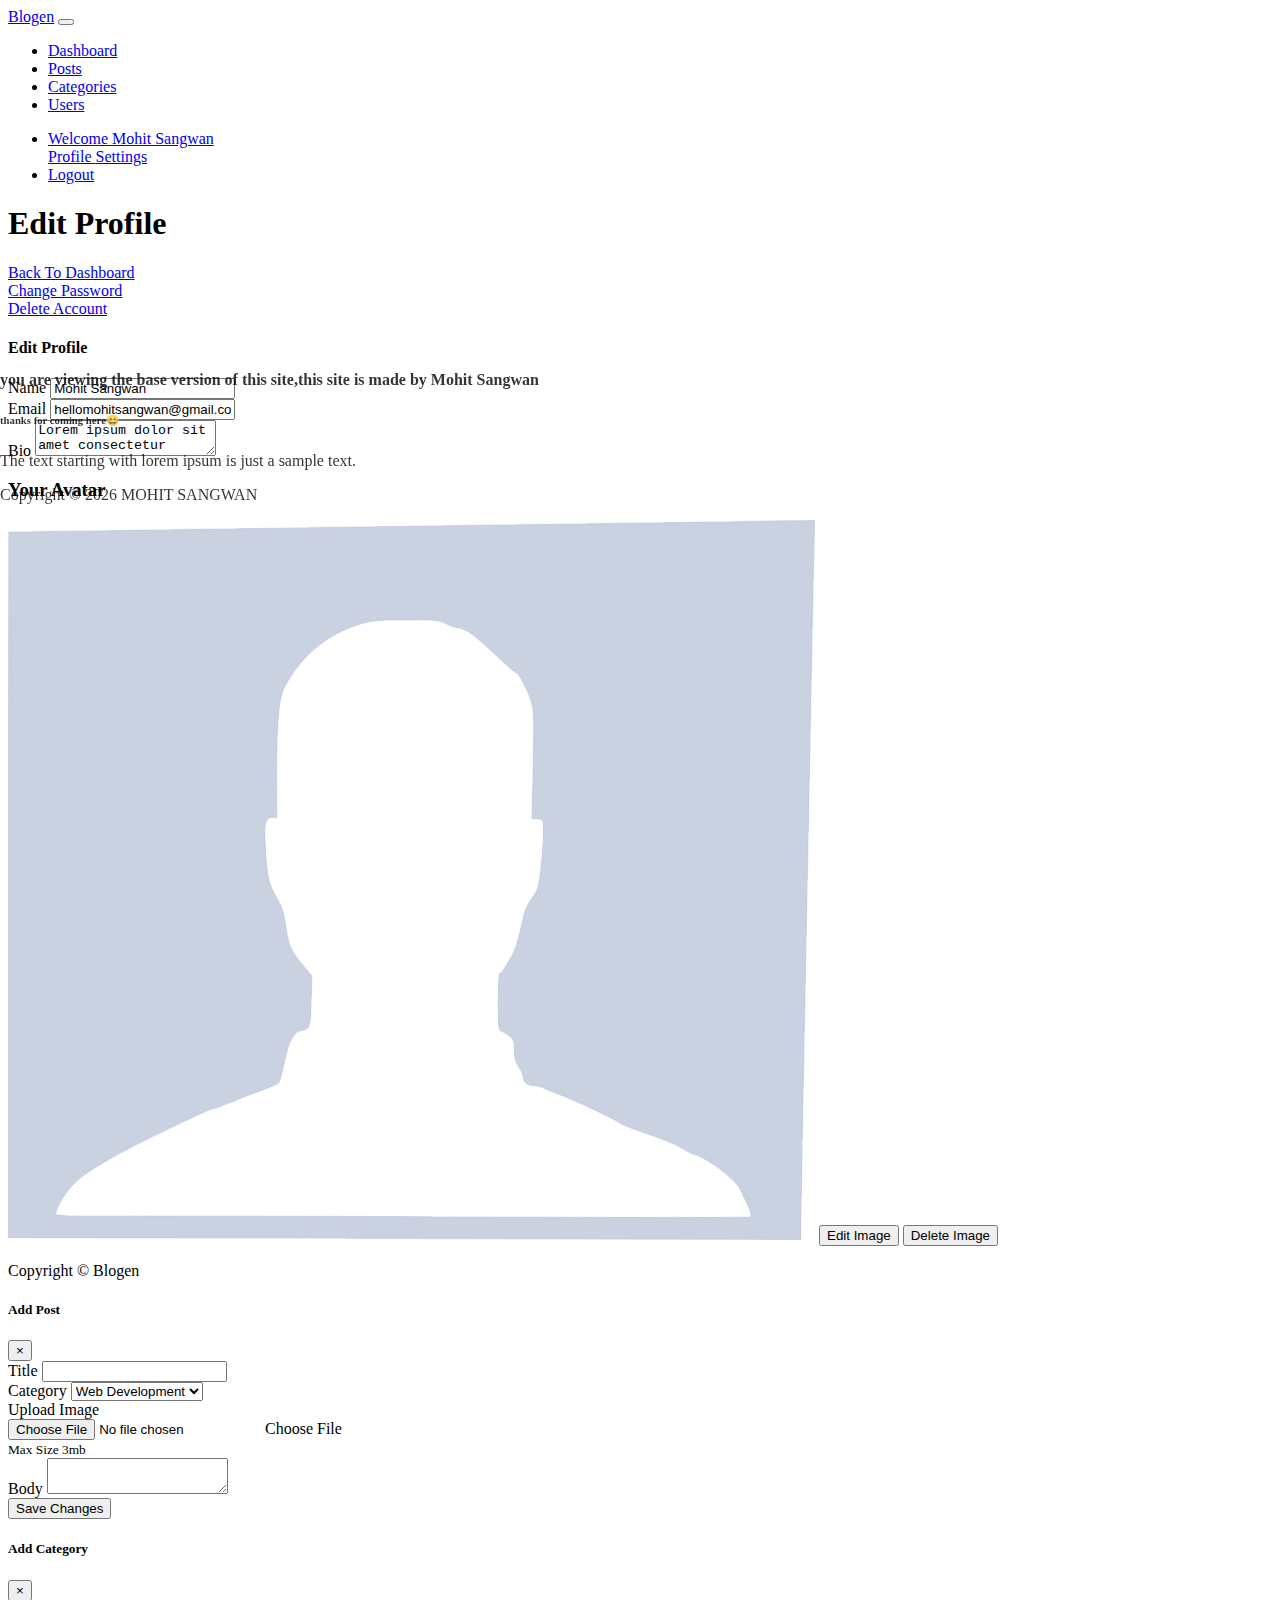
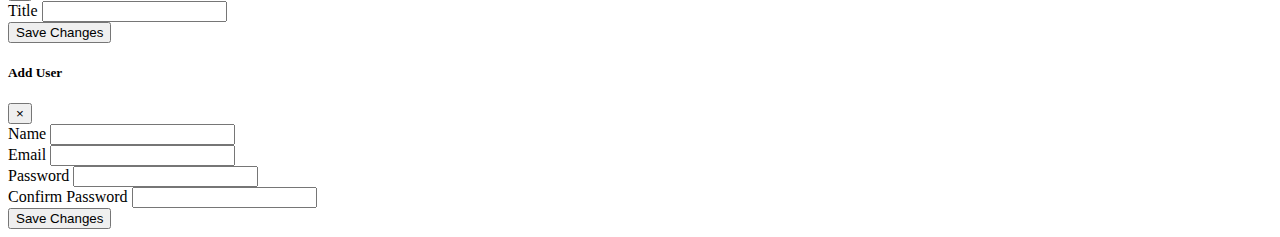
<file: profile.html>
<!DOCTYPE html>
<html lang="en">

<head>
  <meta charset="UTF-8">
  <meta name="viewport" content="width=device-width, initial-scale=1.0">
  <meta http-equiv="X-UA-Compatible" content="ie=edge">
  <link rel="stylesheet" href="https://use.fontawesome.com/releases/v5.0.13/css/all.css" integrity="sha384-DNOHZ68U8hZfKXOrtjWvjxusGo9WQnrNx2sqG0tfsghAvtVlRW3tvkXWZh58N9jp"
    crossorigin="anonymous">
  <link rel="stylesheet" href="https://stackpath.bootstrapcdn.com/bootstrap/4.1.1/css/bootstrap.min.css" integrity="sha384-WskhaSGFgHYWDcbwN70/dfYBj47jz9qbsMId/iRN3ewGhXQFZCSftd1LZCfmhktB"
    crossorigin="anonymous">
  <link rel="stylesheet" href="css/style.css">
  <title>blogden</title>
</head>

<body>
  <nav class="navbar navbar-expand-sm navbar-dark bg-dark p-0">
    <div class="container">
      <a href="index.html" class="navbar-brand">Blogen</a>
      <button class="navbar-toggler" data-toggle="collapse" data-target="#navbarCollapse">
        <span class="navbar-toggler-icon"></span>
      </button>
      <div class="collapse navbar-collapse" id="navbarCollapse">
        <ul class="navbar-nav">
          <li class="nav-item px-2">
            <a href="index.html" class="nav-link">Dashboard</a>
          </li>
          <li class="nav-item px-2">
            <a href="posts.html" class="nav-link">Posts</a>
          </li>
          <li class="nav-item px-2">
            <a href="categories.html" class="nav-link">Categories</a>
          </li>
          <li class="nav-item px-2">
            <a href="users.html" class="nav-link">Users</a>
          </li>
        </ul>

        <ul class="navbar-nav ml-auto">
          <li class="nav-item dropdown mr-3">
            <a href="#" class="nav-link dropdown-toggle" data-toggle="dropdown">
              <i class="fas fa-user"></i> Welcome Mohit Sangwan
            </a>
            <div class="dropdown-menu">
              <a href="profile.html" class="dropdown-item">
                <i class="fas fa-user-circle"></i> Profile
              </a>
              <a href="settings.html" class="dropdown-item">
                <i class="fas fa-cog"></i> Settings
              </a>
            </div>
          </li>
          <li class="nav-item">
            <a href="login.html" class="nav-link">
              <i class="fas fa-user-times"></i> Logout
            </a>
          </li>
        </ul>
      </div>
    </div>
  </nav>

    <!-- copyright -->
<section id="fixed-resp">
  <div class="fixed-resp bg-secondary text-white py-3 my-1">
      <div class="row">
          <div class="container">
          <div class="col text-center">
              <h4>you are viewing the base version of this site,this site is made by Mohit Sangwan</h4>
              <h6>thanks for coming here😀</h6>
              <p>The text starting with lorem ipsum is just a sample text.</p>
              <p class="lead">Copyright &copy;
                  <span id="year"></span> MOHIT SANGWAN</p>
          </div>
      </div>
      </div>
  </div>
</section>

  <!-- HEADER -->
  <header id="main-header" class="py-2 bg-primary text-white">
    <div class="container">
      <div class="row">
        <div class="col-md-6">
          <h1>
            <i class="fas fa-user"></i> Edit Profile</h1>
        </div>
      </div>
    </div>
  </header>

  <!-- ACTIONS -->
  <section id="actions" class="py-4 mb-4 bg-light">
    <div class="container">
      <div class="row">
        <div class="col-md-3">
          <a href="index.html" class="btn btn-light btn-block">
            <i class="fas fa-arrow-left"></i> Back To Dashboard
          </a>
        </div>
        <div class="col-md-3">
          <a href="#" class="btn btn-success btn-block">
            <i class="fas fa-lock"></i> Change Password
          </a>
        </div>
        <div class="col-md-3">
          <a href="#" class="btn btn-danger btn-block">
            <i class="fas fa-trash"></i> Delete Account
          </a>
        </div>
      </div>
    </div>
  </section>

  <!-- PROFILE -->
  <section id="profile">
    <div class="container">
      <div class="row">
        <div class="col-md-9">
          <div class="card">
            <div class="card-header">
              <h4>Edit Profile</h4>
            </div>
            <div class="card-body">
              <form>
                <div class="form-group">
                  <label for="name">Name</label>
                  <input type="text" class="form-control" value="Mohit Sangwan">
                </div>
                <div class="form-group">
                  <label for="email">Email</label>
                  <input type="email" class="form-control" value="hellomohitsangwan@gmail.com">
                </div>
                <div class="form-group">
                  <label for="bio">Bio</label>
                  <textarea class="form-control" name="editor1">Lorem ipsum dolor sit amet consectetur adipisicing elit. Aliquid unde at fugiat explicabo temporibus, tempora animi sunt iusto quod beatae optio veritatis velit natus odit error! Possimus esse quisquam quibusdam eveniet autem! Minus dolore quisquam nemo similique doloribus perspiciatis tempore.</textarea>
                </div>
              </form>
            </div>
          </div>
        </div>
        <div class="col-md-3">
          <h3>Your Avatar</h3>
          <img src="img/avatar.png" alt="" class="d-block img-fluid mb-3">
          <button class="btn btn-primary btn-block">Edit Image</button>
          <button class="btn btn-danger btn-block">Delete Image</button>
        </div>
      </div>
    </div>
  </section>

  <!-- FOOTER -->
  <footer id="main-footer" class="bg-dark text-white mt-5 p-5">
    <div class="container">
      <div class="row">
        <div class="col">
          <p class="lead text-center">
            Copyright &copy;
            <span id="year"></span>
            Blogen
          </p>
        </div>
      </div>
    </div>
  </footer>


  <!-- MODALS -->

  <!-- ADD POST MODAL -->
  <div class="modal fade" id="addPostModal">
    <div class="modal-dialog modal-lg">
      <div class="modal-content">
        <div class="modal-header bg-primary text-white">
          <h5 class="modal-title">Add Post</h5>
          <button class="close" data-dismiss="modal">
            <span>&times;</span>
          </button>
        </div>
        <div class="modal-body">
          <form>
            <div class="form-group">
              <label for="title">Title</label>
              <input type="text" class="form-control">
            </div>
            <div class="form-group">
              <label for="category">Category</label>
              <select class="form-control">
                <option value="">Web Development</option>
                <option value="">Tech Gadgets</option>
                <option value="">Business</option>
                <option value="">Health & Wellness</option>
              </select>
            </div>
            <div class="form-group">
              <label for="image">Upload Image</label>
              <div class="custom-file">
                <input type="file" class="custom-file-input" id="image">
                <label for="image" class="custom-file-label">Choose File</label>
              </div>
              <small class="form-text text-muted">Max Size 3mb</small>
            </div>
            <div class="form-group">
              <label for="body">Body</label>
              <textarea name="editor1" class="form-control"></textarea>
            </div>
          </form>
        </div>
        <div class="modal-footer">
          <button class="btn btn-primary" data-dismiss="modal">Save Changes</button>
        </div>
      </div>
    </div>
  </div>

  <!-- ADD CATEGORY MODAL -->
  <div class="modal fade" id="addCategoryModal">
    <div class="modal-dialog modal-lg">
      <div class="modal-content">
        <div class="modal-header bg-success text-white">
          <h5 class="modal-title">Add Category</h5>
          <button class="close" data-dismiss="modal">
            <span>&times;</span>
          </button>
        </div>
        <div class="modal-body">
          <form>
            <div class="form-group">
              <label for="title">Title</label>
              <input type="text" class="form-control">
            </div>
          </form>
        </div>
        <div class="modal-footer">
          <button class="btn btn-success" data-dismiss="modal">Save Changes</button>
        </div>
      </div>
    </div>
  </div>

  <!-- ADD USER MODAL -->
  <div class="modal fade" id="addUserModal">
    <div class="modal-dialog modal-lg">
      <div class="modal-content">
        <div class="modal-header bg-warning text-white">
          <h5 class="modal-title">Add User</h5>
          <button class="close" data-dismiss="modal">
            <span>&times;</span>
          </button>
        </div>
        <div class="modal-body">
          <form>
            <div class="form-group">
              <label for="name">Name</label>
              <input type="text" class="form-control">
            </div>
            <div class="form-group">
              <label for="email">Email</label>
              <input type="email" class="form-control">
            </div>
            <div class="form-group">
              <label for="password">Password</label>
              <input type="password" class="form-control">
            </div>
            <div class="form-group">
              <label for="password2">Confirm Password</label>
              <input type="password" class="form-control">
            </div>
          </form>
        </div>
        <div class="modal-footer">
          <button class="btn btn-warning" data-dismiss="modal">Save Changes</button>
        </div>
      </div>
    </div>
  </div>


  <script src="http://code.jquery.com/jquery-3.3.1.min.js" integrity="sha256-FgpCb/KJQlLNfOu91ta32o/NMZxltwRo8QtmkMRdAu8="
    crossorigin="anonymous"></script>
  <script src="https://cdnjs.cloudflare.com/ajax/libs/popper.js/1.14.3/umd/popper.min.js" integrity="sha384-ZMP7rVo3mIykV+2+9J3UJ46jBk0WLaUAdn689aCwoqbBJiSnjAK/l8WvCWPIPm49"
    crossorigin="anonymous"></script>
  <script src="https://stackpath.bootstrapcdn.com/bootstrap/4.1.1/js/bootstrap.min.js" integrity="sha384-smHYKdLADwkXOn1EmN1qk/HfnUcbVRZyYmZ4qpPea6sjB/pTJ0euyQp0Mk8ck+5T"
    crossorigin="anonymous"></script>
  <script src="https://cdn.ckeditor.com/4.9.2/standard/ckeditor.js"></script>

  <script>
    // Get the current year for the copyright
    $('#year').text(new Date().getFullYear());

    CKEDITOR.replace('editor1');
  </script>
</body>

</html>
</file>
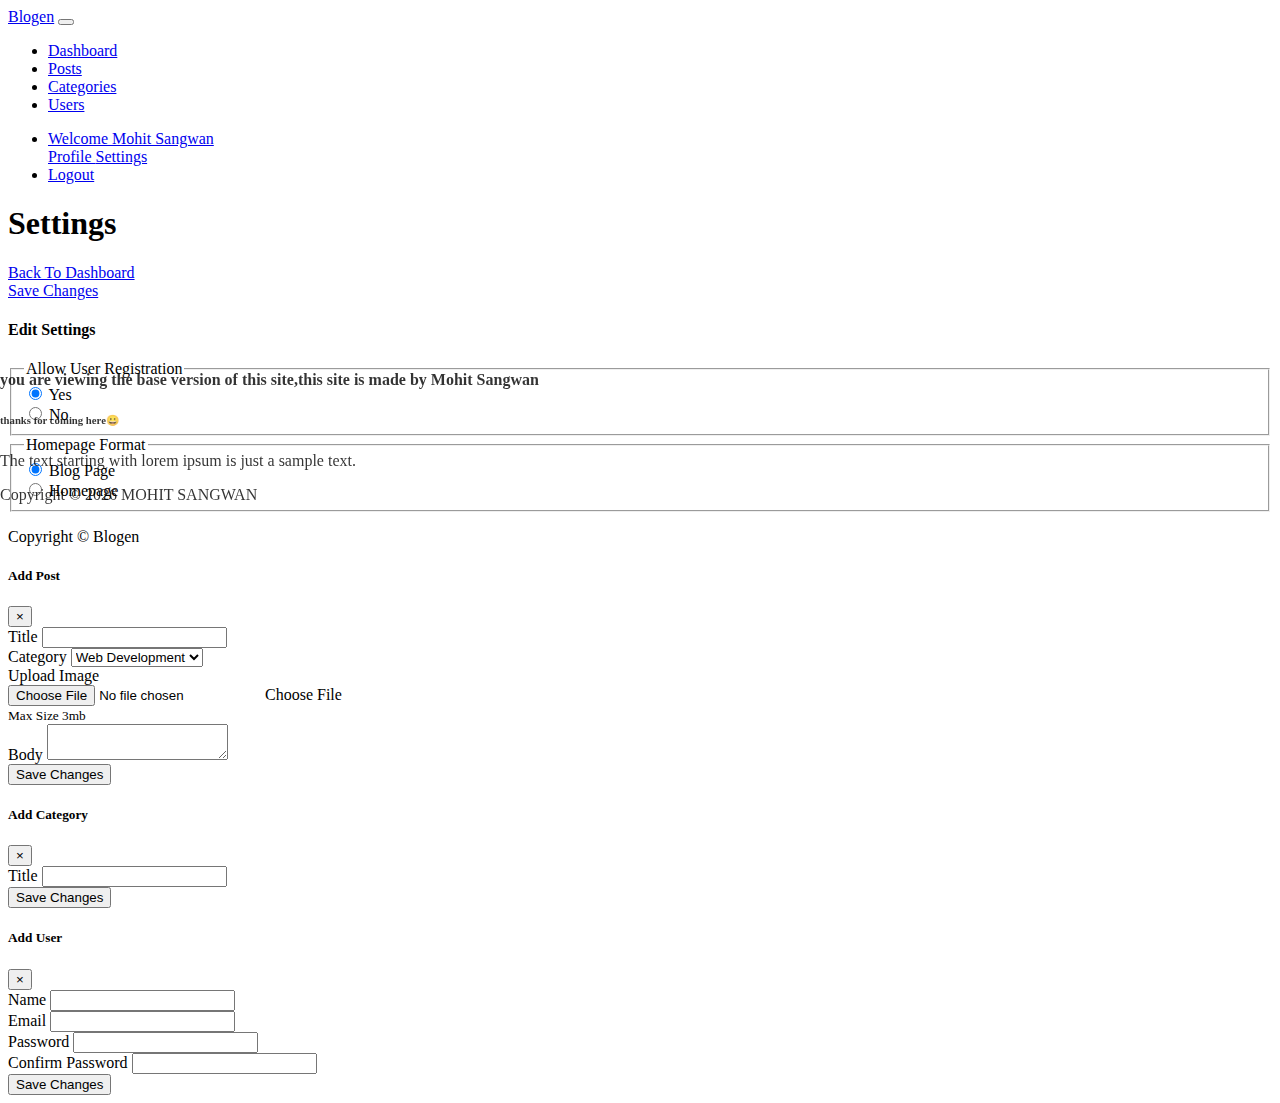
<file: settings.html>
<!DOCTYPE html>
<html lang="en">

<head>
  <meta charset="UTF-8">
  <meta name="viewport" content="width=device-width, initial-scale=1.0">
  <meta http-equiv="X-UA-Compatible" content="ie=edge">
  <link rel="stylesheet" href="https://use.fontawesome.com/releases/v5.0.13/css/all.css" integrity="sha384-DNOHZ68U8hZfKXOrtjWvjxusGo9WQnrNx2sqG0tfsghAvtVlRW3tvkXWZh58N9jp"
    crossorigin="anonymous">
  <link rel="stylesheet" href="https://stackpath.bootstrapcdn.com/bootstrap/4.1.1/css/bootstrap.min.css" integrity="sha384-WskhaSGFgHYWDcbwN70/dfYBj47jz9qbsMId/iRN3ewGhXQFZCSftd1LZCfmhktB"
    crossorigin="anonymous">
  <link rel="stylesheet" href="css/style.css">
  <title>blogden</title>
</head>

<body>
  <nav class="navbar navbar-expand-sm navbar-dark bg-dark p-0">
    <div class="container">
      <a href="index.html" class="navbar-brand">Blogen</a>
      <button class="navbar-toggler" data-toggle="collapse" data-target="#navbarCollapse">
        <span class="navbar-toggler-icon"></span>
      </button>
      <div class="collapse navbar-collapse" id="navbarCollapse">
        <ul class="navbar-nav">
          <li class="nav-item px-2">
            <a href="index.html" class="nav-link">Dashboard</a>
          </li>
          <li class="nav-item px-2">
            <a href="posts.html" class="nav-link">Posts</a>
          </li>
          <li class="nav-item px-2">
            <a href="categories.html" class="nav-link">Categories</a>
          </li>
          <li class="nav-item px-2">
            <a href="users.html" class="nav-link">Users</a>
          </li>
        </ul>

        <ul class="navbar-nav ml-auto">
          <li class="nav-item dropdown mr-3">
            <a href="#" class="nav-link dropdown-toggle" data-toggle="dropdown">
              <i class="fas fa-user"></i> Welcome Mohit Sangwan
            </a>
            <div class="dropdown-menu">
              <a href="profile.html" class="dropdown-item">
                <i class="fas fa-user-circle"></i> Profile
              </a>
              <a href="settings.html" class="dropdown-item">
                <i class="fas fa-cog"></i> Settings
              </a>
            </div>
          </li>
          <li class="nav-item">
            <a href="login.html" class="nav-link">
              <i class="fas fa-user-times"></i> Logout
            </a>
          </li>
        </ul>
      </div>
    </div>
  </nav>

    <!-- copyright -->
<section id="fixed-resp">
  <div class="fixed-resp bg-secondary text-white py-3 my-1">
      <div class="row">
          <div class="container">
          <div class="col text-center">
              <h4>you are viewing the base version of this site,this site is made by Mohit Sangwan</h4>
              <h6>thanks for coming here😀</h6>
              <p>The text starting with lorem ipsum is just a sample text.</p>
              <p class="lead">Copyright &copy;
                  <span id="year"></span> MOHIT SANGWAN</p>
          </div>
      </div>
      </div>
  </div>
</section>

  <!-- HEADER -->
  <header id="main-header" class="py-2 bg-primary text-white">
    <div class="container">
      <div class="row">
        <div class="col-md-6">
          <h1>
            <i class="fas fa-cog"></i> Settings</h1>
        </div>
      </div>
    </div>
  </header>

  <!-- ACTIONS -->
  <section id="actions" class="py-4 mb-4 bg-light">
    <div class="container">
      <div class="row">
        <div class="col-md-3">
          <a href="index.html" class="btn btn-light btn-block">
            <i class="fas fa-arrow-left"></i> Back To Dashboard
          </a>
        </div>
        <div class="col-md-3">
          <a href="index.html" class="btn btn-success btn-block">
            <i class="fas fa-check"></i> Save Changes
          </a>
        </div>
      </div>
    </div>
  </section>

  <!-- SETTINGS -->
  <section id="settings">
    <div class="container">
      <div class="row">
        <div class="col">
          <div class="card">
            <div class="card-header">
              <h4>Edit Settings</h4>
            </div>
            <div class="card-body">
              <form>
                <fieldset class="form-group">
                  <legend>Allow User Registration</legend>
                  <div class="form-check">
                    <label class="form-check-label">
                      <input type="radio" class="form-check-input" value="Yes" checked> Yes
                    </label>
                  </div>
                  <div class="form-check">
                    <label class="form-check-label">
                      <input type="radio" class="form-check-input" value="No"> No
                    </label>
                  </div>
                </fieldset>

                <fieldset class="form-group">
                  <legend>Homepage Format</legend>
                  <div class="form-check">
                    <label class="form-check-label">
                      <input type="radio" class="form-check-input" value="posts" checked> Blog Page
                    </label>
                  </div>
                  <div class="form-check">
                    <label class="form-check-label">
                      <input type="radio" class="form-check-input" value="page"> Homepage
                    </label>
                  </div>
                </fieldset>
              </form>
            </div>
          </div>
        </div>
      </div>
    </div>
  </section>

  <!-- FOOTER -->
  <footer id="main-footer" class="bg-dark text-white mt-5 p-5">
    <div class="container">
      <div class="row">
        <div class="col">
          <p class="lead text-center">
            Copyright &copy;
            <span id="year"></span>
            Blogen
          </p>
        </div>
      </div>
    </div>
  </footer>


  <!-- MODALS -->

  <!-- ADD POST MODAL -->
  <div class="modal fade" id="addPostModal">
    <div class="modal-dialog modal-lg">
      <div class="modal-content">
        <div class="modal-header bg-primary text-white">
          <h5 class="modal-title">Add Post</h5>
          <button class="close" data-dismiss="modal">
            <span>&times;</span>
          </button>
        </div>
        <div class="modal-body">
          <form>
            <div class="form-group">
              <label for="title">Title</label>
              <input type="text" class="form-control">
            </div>
            <div class="form-group">
              <label for="category">Category</label>
              <select class="form-control">
                <option value="">Web Development</option>
                <option value="">Tech Gadgets</option>
                <option value="">Business</option>
                <option value="">Health & Wellness</option>
              </select>
            </div>
            <div class="form-group">
              <label for="image">Upload Image</label>
              <div class="custom-file">
                <input type="file" class="custom-file-input" id="image">
                <label for="image" class="custom-file-label">Choose File</label>
              </div>
              <small class="form-text text-muted">Max Size 3mb</small>
            </div>
            <div class="form-group">
              <label for="body">Body</label>
              <textarea name="editor1" class="form-control"></textarea>
            </div>
          </form>
        </div>
        <div class="modal-footer">
          <button class="btn btn-primary" data-dismiss="modal">Save Changes</button>
        </div>
      </div>
    </div>
  </div>

  <!-- ADD CATEGORY MODAL -->
  <div class="modal fade" id="addCategoryModal">
    <div class="modal-dialog modal-lg">
      <div class="modal-content">
        <div class="modal-header bg-success text-white">
          <h5 class="modal-title">Add Category</h5>
          <button class="close" data-dismiss="modal">
            <span>&times;</span>
          </button>
        </div>
        <div class="modal-body">
          <form>
            <div class="form-group">
              <label for="title">Title</label>
              <input type="text" class="form-control">
            </div>
          </form>
        </div>
        <div class="modal-footer">
          <button class="btn btn-success" data-dismiss="modal">Save Changes</button>
        </div>
      </div>
    </div>
  </div>

  <!-- ADD USER MODAL -->
  <div class="modal fade" id="addUserModal">
    <div class="modal-dialog modal-lg">
      <div class="modal-content">
        <div class="modal-header bg-warning text-white">
          <h5 class="modal-title">Add User</h5>
          <button class="close" data-dismiss="modal">
            <span>&times;</span>
          </button>
        </div>
        <div class="modal-body">
          <form>
            <div class="form-group">
              <label for="name">Name</label>
              <input type="text" class="form-control">
            </div>
            <div class="form-group">
              <label for="email">Email</label>
              <input type="email" class="form-control">
            </div>
            <div class="form-group">
              <label for="password">Password</label>
              <input type="password" class="form-control">
            </div>
            <div class="form-group">
              <label for="password2">Confirm Password</label>
              <input type="password" class="form-control">
            </div>
          </form>
        </div>
        <div class="modal-footer">
          <button class="btn btn-warning" data-dismiss="modal">Save Changes</button>
        </div>
      </div>
    </div>
  </div>


  <script src="http://code.jquery.com/jquery-3.3.1.min.js" integrity="sha256-FgpCb/KJQlLNfOu91ta32o/NMZxltwRo8QtmkMRdAu8="
    crossorigin="anonymous"></script>
  <script src="https://cdnjs.cloudflare.com/ajax/libs/popper.js/1.14.3/umd/popper.min.js" integrity="sha384-ZMP7rVo3mIykV+2+9J3UJ46jBk0WLaUAdn689aCwoqbBJiSnjAK/l8WvCWPIPm49"
    crossorigin="anonymous"></script>
  <script src="https://stackpath.bootstrapcdn.com/bootstrap/4.1.1/js/bootstrap.min.js" integrity="sha384-smHYKdLADwkXOn1EmN1qk/HfnUcbVRZyYmZ4qpPea6sjB/pTJ0euyQp0Mk8ck+5T"
    crossorigin="anonymous"></script>
  <script src="https://cdn.ckeditor.com/4.9.2/standard/ckeditor.js"></script>

  <script>
    // Get the current year for the copyright
    $('#year').text(new Date().getFullYear());

    CKEDITOR.replace('editor1');
  </script>
</body>

</html>
</file>
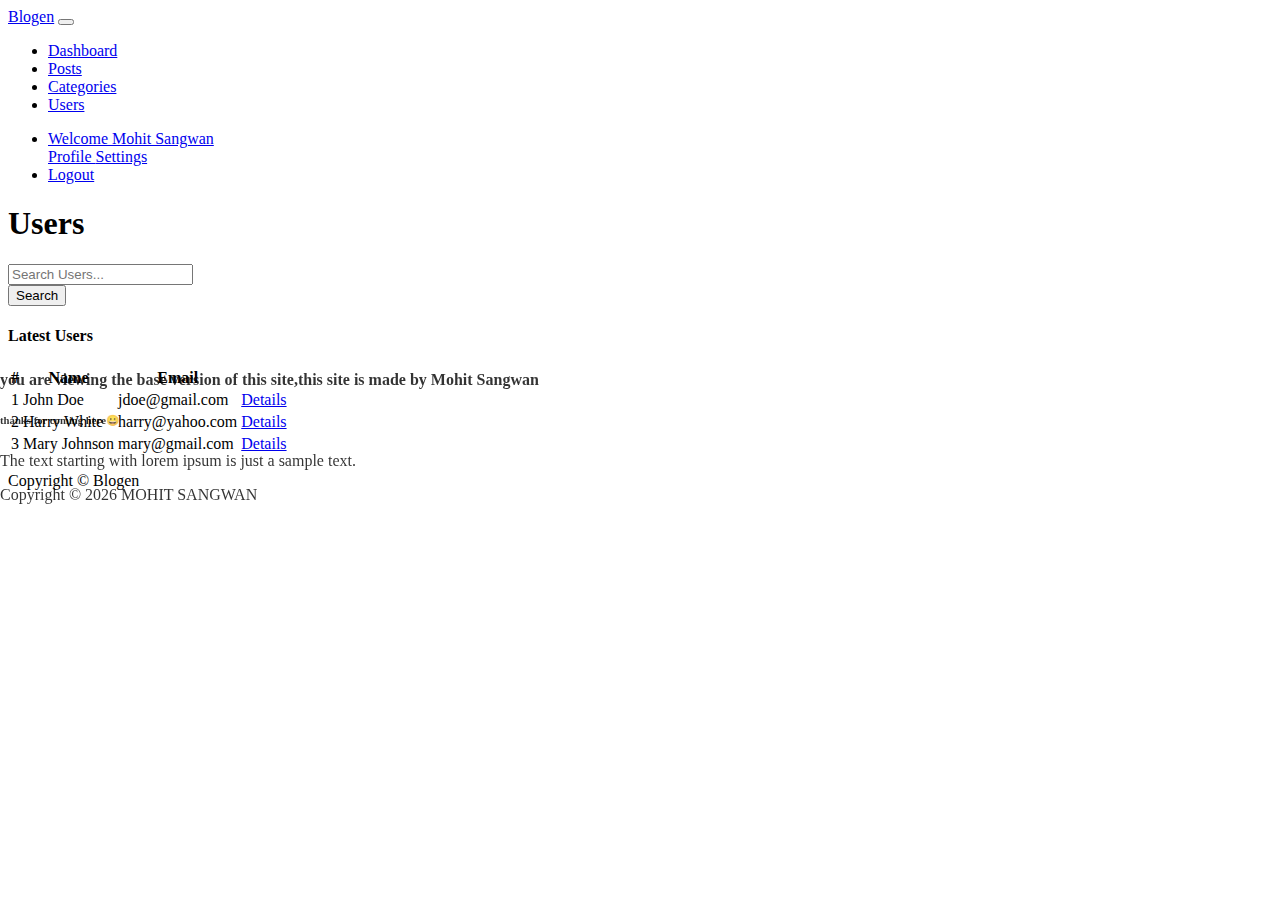
<file: users.html>
<!DOCTYPE html>
<html lang="en">

<head>
  <meta charset="UTF-8">
  <meta name="viewport" content="width=device-width, initial-scale=1.0">
  <meta http-equiv="X-UA-Compatible" content="ie=edge">
  <link rel="stylesheet" href="https://use.fontawesome.com/releases/v5.0.13/css/all.css" integrity="sha384-DNOHZ68U8hZfKXOrtjWvjxusGo9WQnrNx2sqG0tfsghAvtVlRW3tvkXWZh58N9jp"
    crossorigin="anonymous">
  <link rel="stylesheet" href="https://stackpath.bootstrapcdn.com/bootstrap/4.1.1/css/bootstrap.min.css" integrity="sha384-WskhaSGFgHYWDcbwN70/dfYBj47jz9qbsMId/iRN3ewGhXQFZCSftd1LZCfmhktB"
    crossorigin="anonymous">
  <link rel="stylesheet" href="css/style.css">
  <title>blogden</title>
</head>

<body>
  <nav class="navbar navbar-expand-sm navbar-dark bg-dark p-0">
    <div class="container">
      <a href="index.html" class="navbar-brand">Blogen</a>
      <button class="navbar-toggler" data-toggle="collapse" data-target="#navbarCollapse">
        <span class="navbar-toggler-icon"></span>
      </button>
      <div class="collapse navbar-collapse" id="navbarCollapse">
        <ul class="navbar-nav">
          <li class="nav-item px-2">
            <a href="index.html" class="nav-link">Dashboard</a>
          </li>
          <li class="nav-item px-2">
            <a href="posts.html" class="nav-link">Posts</a>
          </li>
          <li class="nav-item px-2">
            <a href="categories.html" class="nav-link">Categories</a>
          </li>
          <li class="nav-item px-2">
            <a href="users.html" class="nav-link active">Users</a>
          </li>
        </ul>

        <ul class="navbar-nav ml-auto">
          <li class="nav-item dropdown mr-3">
            <a href="#" class="nav-link dropdown-toggle" data-toggle="dropdown">
              <i class="fas fa-user"></i> Welcome Mohit Sangwan
            </a>
            <div class="dropdown-menu">
              <a href="profile.html" class="dropdown-item">
                <i class="fas fa-user-circle"></i> Profile
              </a>
              <a href="settings.html" class="dropdown-item">
                <i class="fas fa-cog"></i> Settings
              </a>
            </div>
          </li>
          <li class="nav-item">
            <a href="login.html" class="nav-link">
              <i class="fas fa-user-times"></i> Logout
            </a>
          </li>
        </ul>
      </div>
    </div>
  </nav>

    <!-- copyright -->
<section id="fixed-resp">
  <div class="fixed-resp bg-secondary text-white py-3 my-1">
      <div class="row">
          <div class="container">
          <div class="col text-center">
              <h4>you are viewing the base version of this site,this site is made by Mohit Sangwan</h4>
              <h6>thanks for coming here😀</h6>
              <p>The text starting with lorem ipsum is just a sample text.</p>
              <p class="lead">Copyright &copy;
                  <span id="year"></span> MOHIT SANGWAN</p>
          </div>
      </div>
      </div>
  </div>
</section>

  <!-- HEADER -->
  <header id="main-header" class="py-2 bg-warning text-white">
    <div class="container">
      <div class="row">
        <div class="col-md-6">
          <h1>
            <i class="fas fa-users"></i> Users</h1>
        </div>
      </div>
    </div>
  </header>

  <!-- SEARCH -->
  <section id="search" class="py-4 mb-4 bg-light">
    <div class="container">
      <div class="row">
        <div class="col-md-6 ml-auto">
          <div class="input-group">
            <input type="text" class="form-control" placeholder="Search Users...">
            <div class="input-group-append">
              <button class="btn btn-warning">Search</button>
            </div>
          </div>
        </div>
      </div>
    </div>
  </section>

  <!-- USERS -->
  <section id="users">
    <div class="container">
      <div class="row">
        <div class="col">
          <div class="card">
            <div class="card-header">
              <h4>Latest Users</h4>
            </div>
            <table class="table table-striped">
              <thead class="thead-dark">
                <tr>
                  <th>#</th>
                  <th>Name</th>
                  <th>Email</th>
                  <th></th>
                </tr>
              </thead>
              <tbody>
                <tr>
                  <td>1</td>
                  <td>John Doe</td>
                  <td>jdoe@gmail.com</td>
                  <td>
                    <a href="details.html" class="btn btn-secondary">
                      <i class="fas fa-angle-double-right"></i> Details
                    </a>
                  </td>
                </tr>
                <tr>
                  <td>2</td>
                  <td>Harry White</td>
                  <td>harry@yahoo.com</td>
                  <td>
                    <a href="details.html" class="btn btn-secondary">
                      <i class="fas fa-angle-double-right"></i> Details
                    </a>
                  </td>
                </tr>
                <tr>
                  <td>3</td>
                  <td>Mary Johnson</td>
                  <td>mary@gmail.com</td>
                  <td>
                    <a href="details.html" class="btn btn-secondary">
                      <i class="fas fa-angle-double-right"></i> Details
                    </a>
                  </td>
                </tr>
              </tbody>
            </table>
          </div>
        </div>
      </div>
    </div>
  </section>

  <!-- FOOTER -->
  <footer id="main-footer" class="bg-dark text-white mt-5 p-5">
    <div class="container">
      <div class="row">
        <div class="col">
          <p class="lead text-center">
            Copyright &copy;
            <span id="year"></span>
            Blogen
          </p>
        </div>
      </div>
    </div>
  </footer>

  <script src="http://code.jquery.com/jquery-3.3.1.min.js" integrity="sha256-FgpCb/KJQlLNfOu91ta32o/NMZxltwRo8QtmkMRdAu8="
    crossorigin="anonymous"></script>
  <script src="https://cdnjs.cloudflare.com/ajax/libs/popper.js/1.14.3/umd/popper.min.js" integrity="sha384-ZMP7rVo3mIykV+2+9J3UJ46jBk0WLaUAdn689aCwoqbBJiSnjAK/l8WvCWPIPm49"
    crossorigin="anonymous"></script>
  <script src="https://stackpath.bootstrapcdn.com/bootstrap/4.1.1/js/bootstrap.min.js" integrity="sha384-smHYKdLADwkXOn1EmN1qk/HfnUcbVRZyYmZ4qpPea6sjB/pTJ0euyQp0Mk8ck+5T"
    crossorigin="anonymous"></script>


  <script>
    // Get the current year for the copyright
    $('#year').text(new Date().getFullYear());
  </script>
</body>

</html>
</file>
<file: css/style.css>
/* copyright */
#fixed-resp{
    opacity: 0.8;
    position: fixed;
width: 100%;
height: 200px;
top: 50%;
left: 0%;
right: 0%;
margin-top: -100px; /* Negative half of height. */
z-index: 1111;
}
</file>
